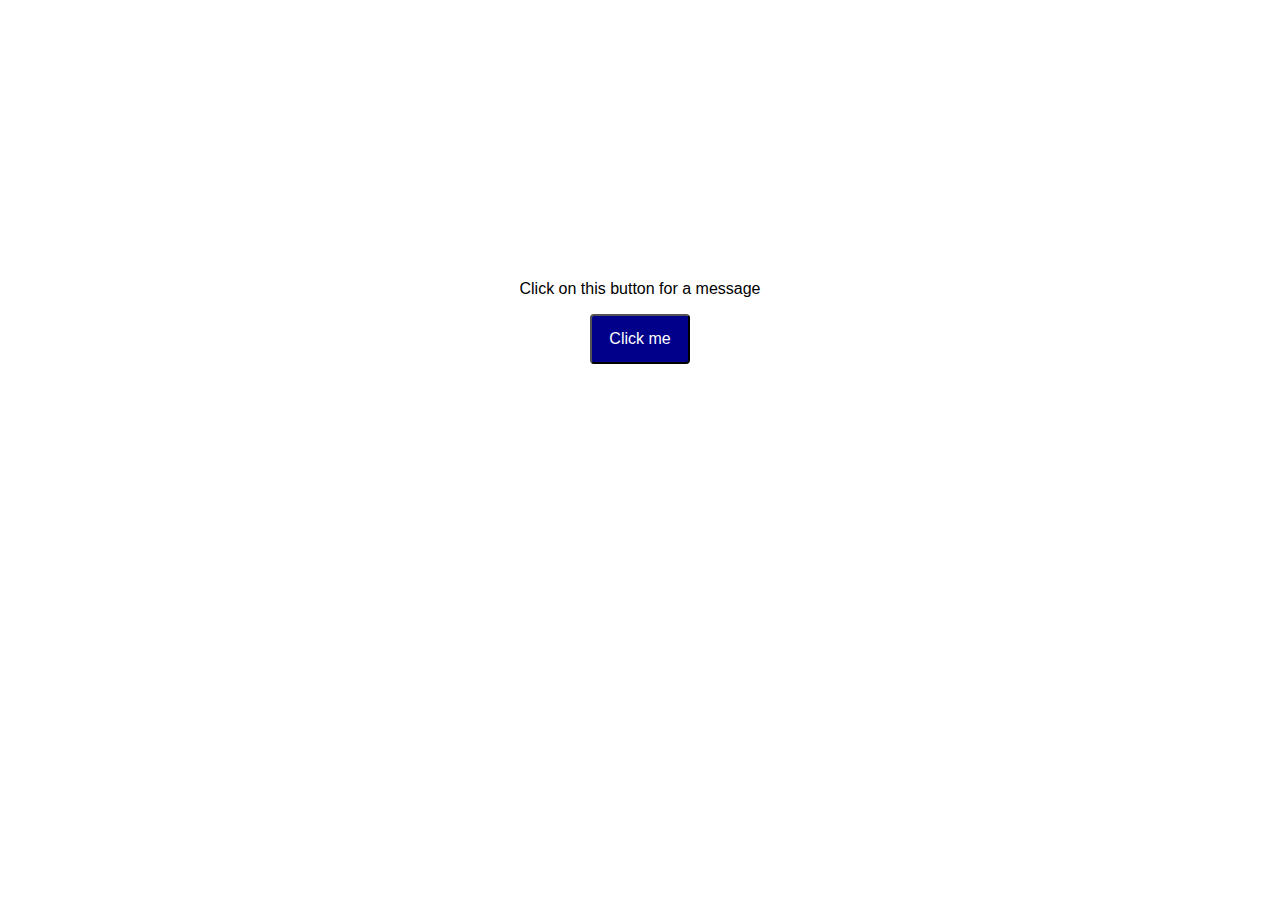
<file: Lab-JS1/index.html>
<!DOCTYPE html>
<head>
  <meta charset="utf-8">
  <title>Scripting Example</title>
  <script src="app.js"></script>
  <link rel="stylesheet" href="style.css">
</head>
<body>
  <p>Click on this button for a message</p>
  <button onclick="sendAlert()">Click me</button>
</body>
</file>
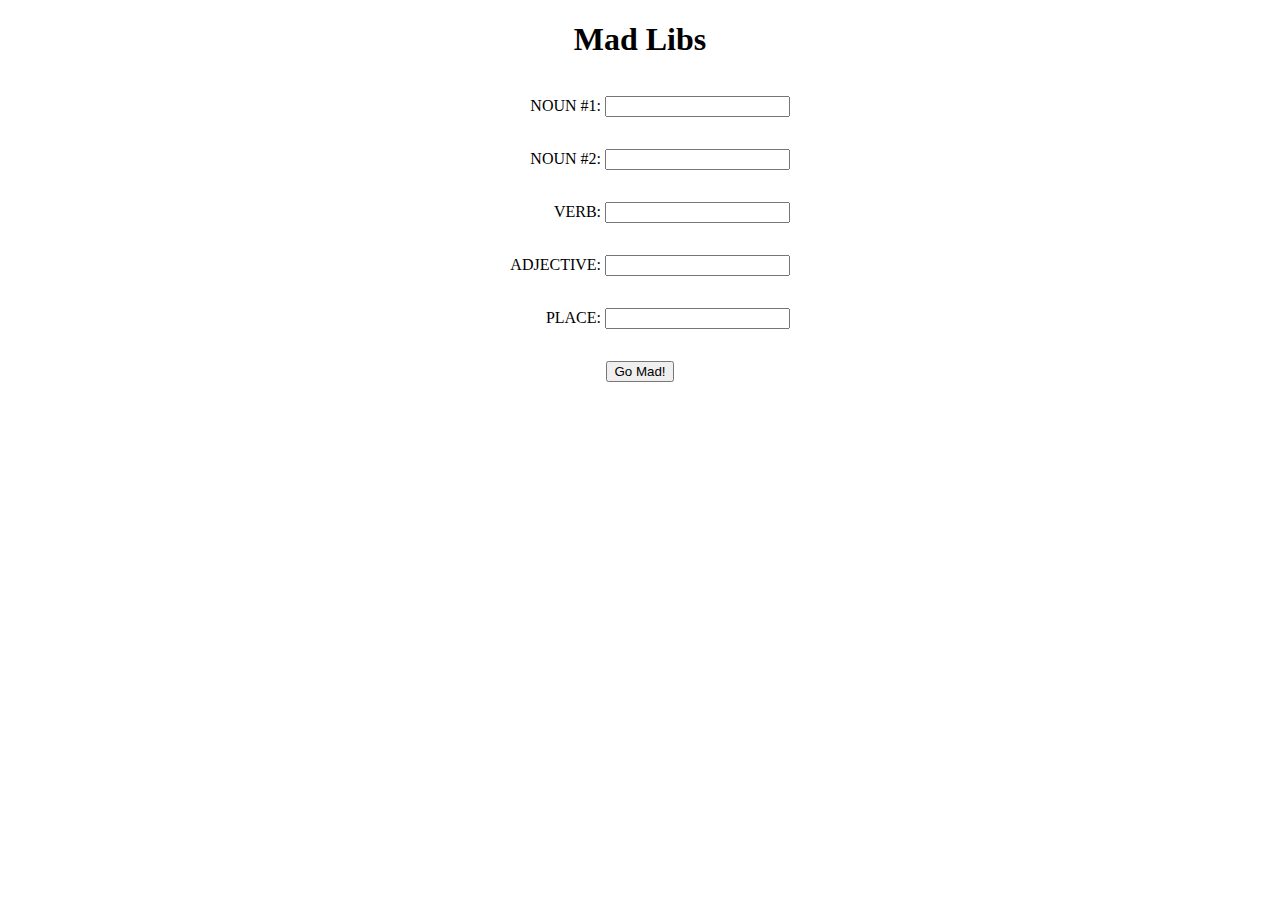
<file: cssi-labs (copy)/MadLibs/index.html>
<!DOCTYPE html>
<html>
<head>
	<title>Mad Libs</title>
	<link rel="stylesheet" type="text/css" href="style.css"/>
	<script src="script.js"></script>
</head>

<body onload="init()">
	<center>

	<h1>Mad Libs</h1>

	<div class="container">
		<p>NOUN #1: <input type="text" id="text1"/></p>

		<p>NOUN #2: <input  type="text"id="text2"/></p>

		<p>VERB: <input  type="text"id="text3"/></p>

		<p>ADJECTIVE: <input  type="text"id="text4"/></p>

		<p>PLACE: <input  type="text"id="text5"/></p>
	</div>

	<p><button type="button"id ="button1">Go Mad!</button></p>

	<p id="msg"></p>

	</center>

</body>
</html>
</file>
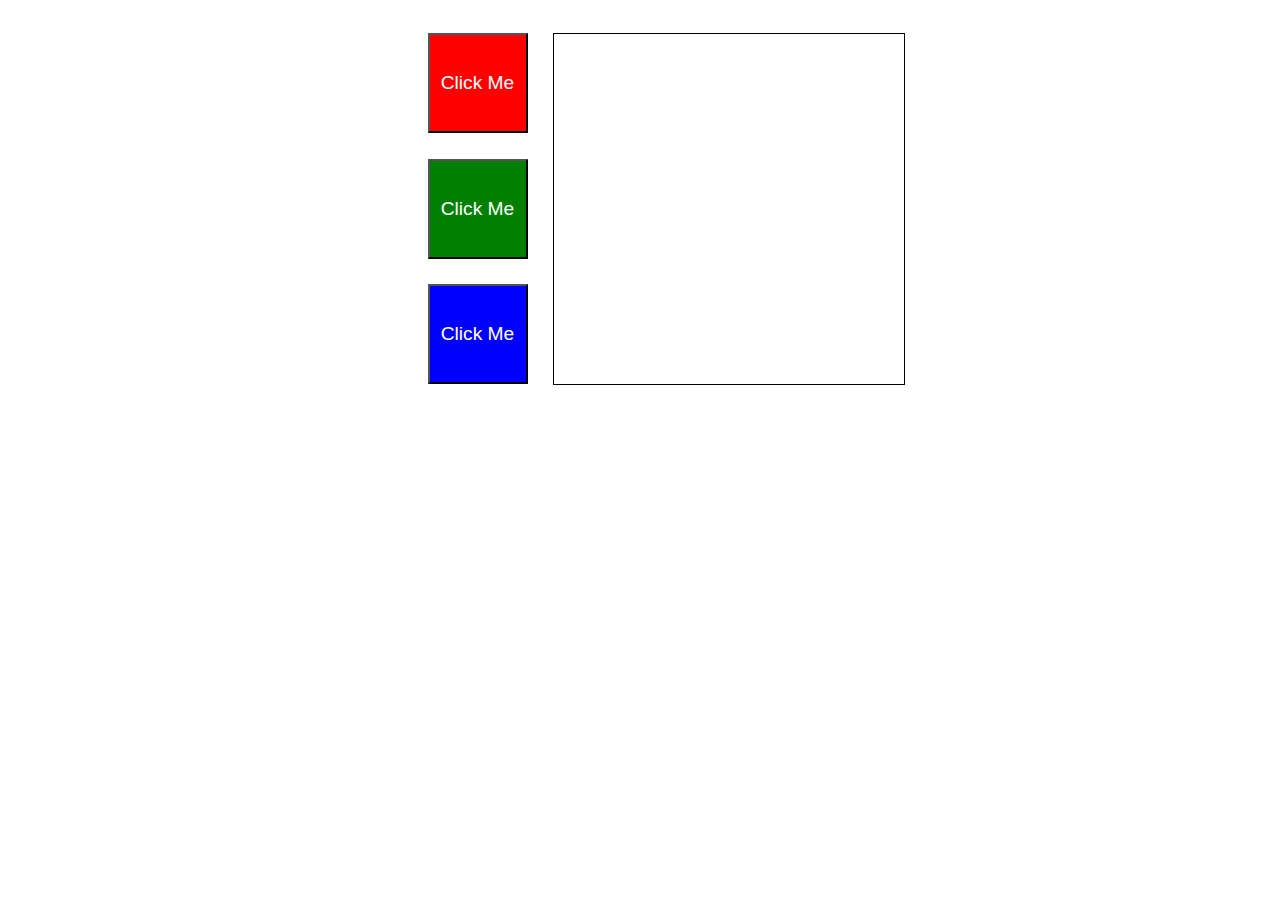
<file: cssi-labs (copy)/javaScript/labs/Color_Buttons/index.html>
<!--
  Copyright 2018 Google LLC

  Licensed under the Apache License, Version 2.0 (the "License");
  you may not use this file except in compliance with the License.
  You may obtain a copy of the License at

       http://www.apache.org/licenses/LICENSE-2.0

  Unless required by applicable law or agreed to in writing, software
  distributed under the License is distributed on an "AS IS" BASIS,
  WITHOUT WARRANTIES OR CONDITIONS OF ANY KIND, either express or implied.
  See the License for the specific language governing permissions and
  limitations under the License.
-->
<!DOCTYPE html>
<html>
  <head>
    <meta charset="UTF-8">
    <title>title</title>
  <link rel="stylesheet" href="style.css">
  </head>
  <body>

    <div class="container">
      <button class="btn" id="red">Click Me</button>
      <button class="btn" id="green">Click Me</button>
      <button class="btn" id="blue" >Click Me</button>

      <div id="responseBox"></div>
    </div>

  <script src="script.js"></script>
  </body>
</html>
</file>
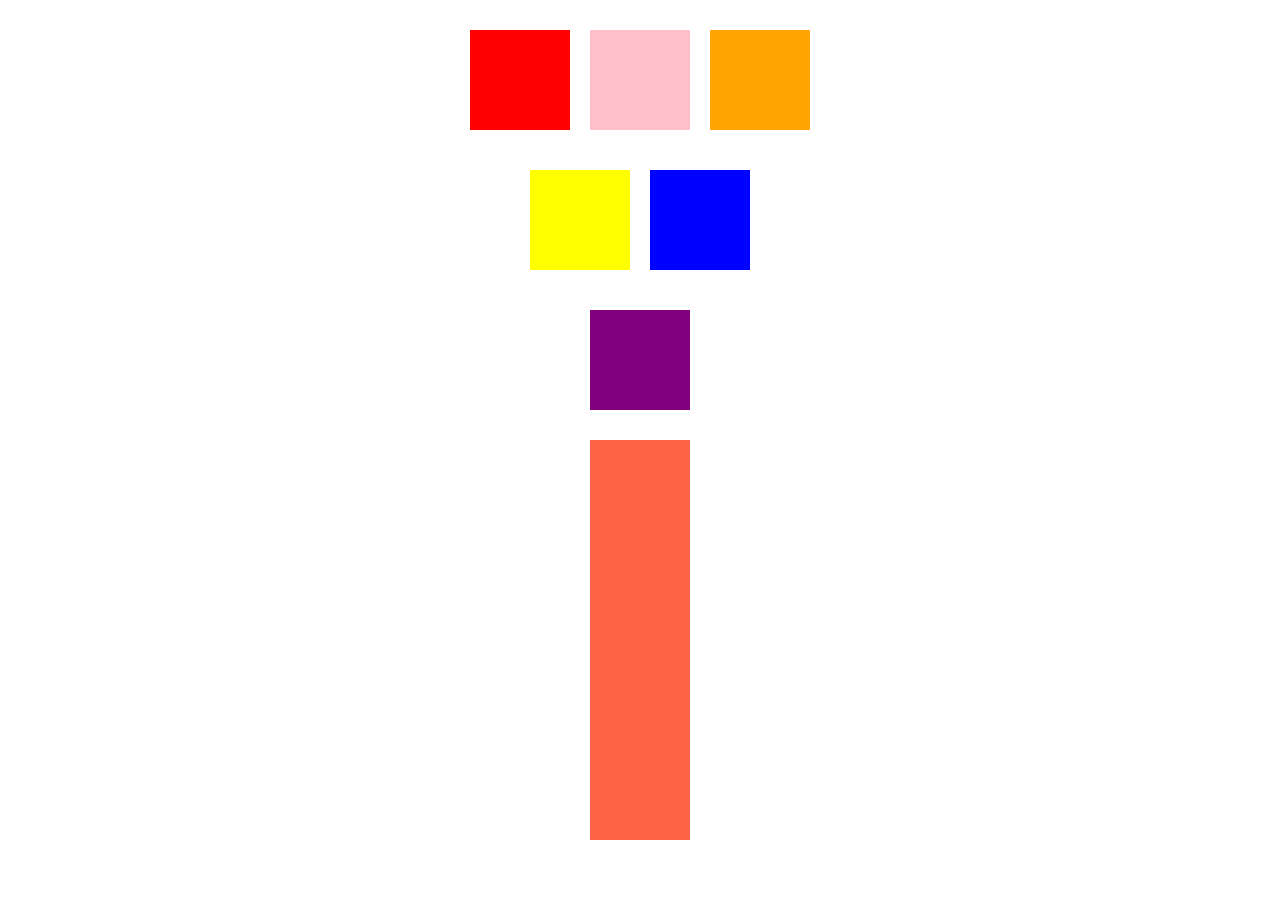
<file: cssi-labs (copy)/javaScript/labs/DOM_Quest/index.html>
<!--
  Copyright 2018 Google LLC

  Licensed under the Apache License, Version 2.0 (the "License");
  you may not use this file except in compliance with the License.
  You may obtain a copy of the License at

       http://www.apache.org/licenses/LICENSE-2.0

  Unless required by applicable law or agreed to in writing, software
  distributed under the License is distributed on an "AS IS" BASIS,
  WITHOUT WARRANTIES OR CONDITIONS OF ANY KIND, either express or implied.
  See the License for the specific language governing permissions and
  limitations under the License.
-->
<!DOCTYPE html>
<html>
  <head>
    <meta charset="UTF-8">
    <title>title</title>
  <link rel="stylesheet" href="style.css" type="text/css">
  </head>
  <body>
    <div class = "container" id = "container1">
      <div class = "box" id = "box1"></div>
      <div class = "box" id = "box2"></div>
      <div class = "box" id = "box3"></div>
    </div>
    <div class = "container" id = "container2">
      <div class = "box active" id = "box4"> </div>
      <div class ="box" id = "box5"> </div>
    </div>
    <div class = "container" id = "container3">
      <div class = "box" id = "box6"></div>
    </div>
    <div class = "container" id = "container4">
      <div class = "rectangle" id = "rect"></div>
    </div>
  <script src="scripts/clickEvents.js" type="text/javascript"></script>
  <script src = "scripts/windowEvents.js" type = "text/javascript"></script>
</body>
</html>
</file>
<file: Lab-JS1/style.css>
body {
  font-family: Arial, sans-serif;
  text-align: center;
  padding-top: 20%;
}

button {
  background-color: darkblue;
  border-radius: 4px;
  color: white;
  font-size: 16px;
  height: 50px;
  width: 100px;
}
</file>
<file: cssi-labs (copy)/MadLibs/style.css>
p strong
{
	color: #111178;
}

.container 
{
	display: flex;
	flex-flow: column nowrap;
	width: 300px;
	justify-content: center;
}

.container > p
{
	text-align: right;
}
</file>
<file: cssi-labs (copy)/javaScript/labs/Color_Buttons/style.css>
/*
 * Copyright 2018 Google LLC
 *
 * Licensed under the Apache License, Version 2.0 (the "License");
 * you may not use this file except in compliance with the License.
 * You may obtain a copy of the License at
 *
 *      http://www.apache.org/licenses/LICENSE-2.0
 *
 * Unless required by applicable law or agreed to in writing, software
 * distributed under the License is distributed on an "AS IS" BASIS,
 * WITHOUT WARRANTIES OR CONDITIONS OF ANY KIND, either express or implied.
 * See the License for the specific language governing permissions and
 * limitations under the License.
 */

.btn {
  color: white;
  font-family: Helvetica;
  font-size: 1.2rem;
  font-weight: 100;
  height: 100px;
  width: 100px;
}

.container {
  display: grid;
  grid-gap: 25px;
  grid-template-columns: 100px 300px;
  margin: 25px;
}

body {
  display: flex;
  justify-content: center;
}

#responseBox {
  border: solid thin black;
  grid-column: 2 / 3;
  grid-row: 1 / 4;
  height: 350px;
  width: 350px;
}

#red {
  background-color: red;
}

#blue {
  background-color: blue;
}

#green {
  background-color: green;
}
</file>
<file: cssi-labs (copy)/javaScript/labs/DOM_Quest/style.css>
/*
 * Copyright 2018 Google LLC
 *
 * Licensed under the Apache License, Version 2.0 (the "License");
 * you may not use this file except in compliance with the License.
 * You may obtain a copy of the License at
 *
 *      http://www.apache.org/licenses/LICENSE-2.0
 *
 * Unless required by applicable law or agreed to in writing, software
 * distributed under the License is distributed on an "AS IS" BASIS,
 * WITHOUT WARRANTIES OR CONDITIONS OF ANY KIND, either express or implied.
 * See the License for the specific language governing permissions and
 * limitations under the License.
 */

.box{
  height: 100px;
  width: 100px;
  background-color: blue;
  margin: 10px;
   
}

.active{
  background-color: yellow;
}

.container{
  display: flex;
  justify-content: center;
  margin-top: 20px;
}
#box1{
  background-color: red;
}
#box2{
  background-color: pink;
}
#box3{
  background-color: orange;
}
#box6{
  background-color: purple;
}

.rectangle{
  height: 400px;
  width: 100px;
  background-color: tomato;
}
</file>
